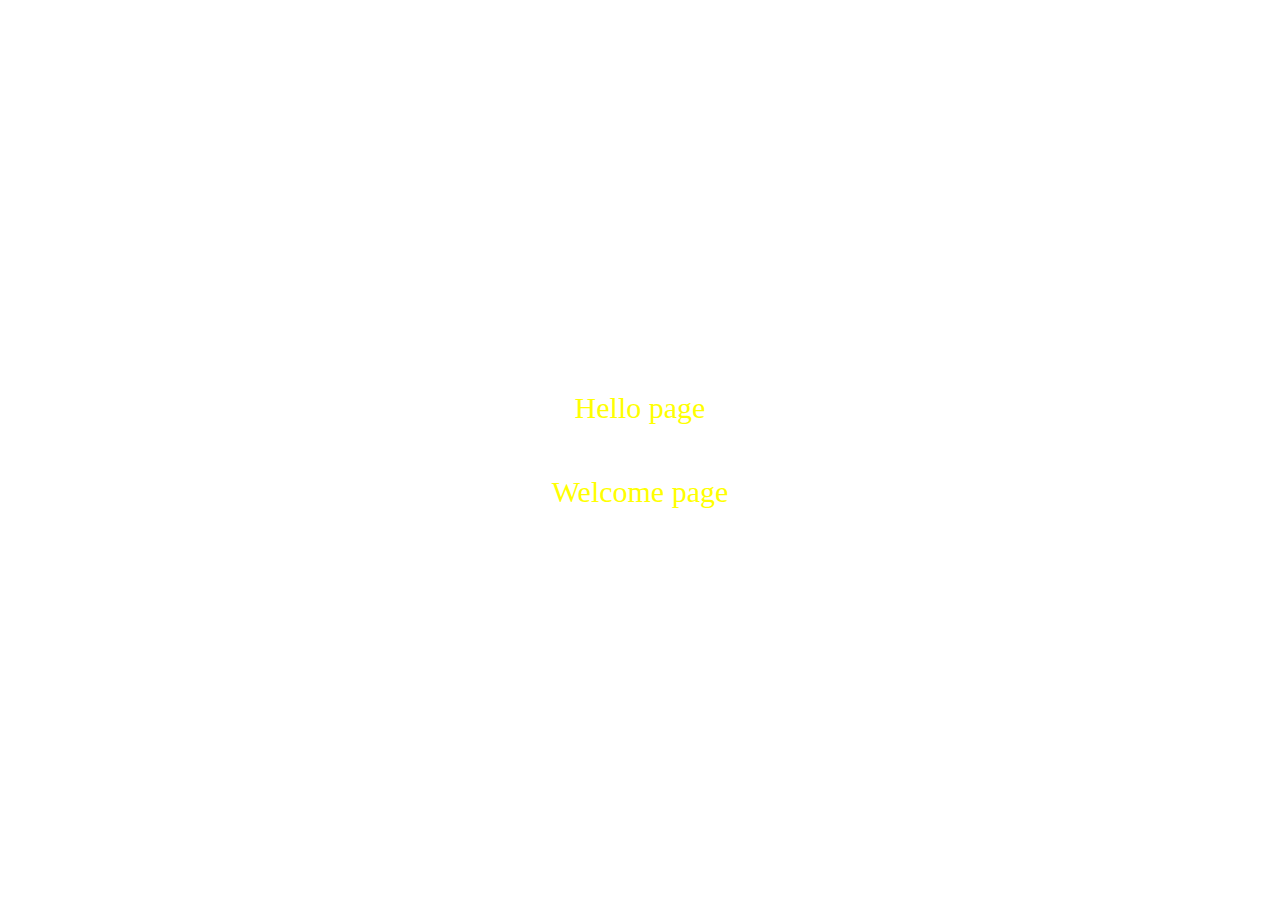
<file: index.html>
<!DOCTYPE html>
<html lang="en">

<head>
    <meta charset="UTF-8">
    <meta http-equiv="X-UA-Compatible" content="IE=edge">
    <meta name="viewport" content="width=device-width, initial-scale=1.0">
    <title>Document</title>
    <link rel="stylesheet" href="./index.css">
</head>

<body>
    <div class="container">
        <a href="./hello.html" class="a-tag">Hello page</a>
        <a href="./welcome.html" class="a-tag">Welcome page</a>
    </div>
</body>

</html>
</file>
<file: index.css>
*{
    margin: 0;
    padding: 0;
    box-sizing: border-box;
}

.container{
    height: 100vh;
    width: 100% ;
    display: flex;
    align-items: center;
    justify-content: center;
    flex-direction: column;
    gap: 50px;
}

.a-tag{
    text-decoration: none;
    gap: 30px;
    font-size: 30px;
    color: yellow;
    cursor: pointer;


}
</file>
